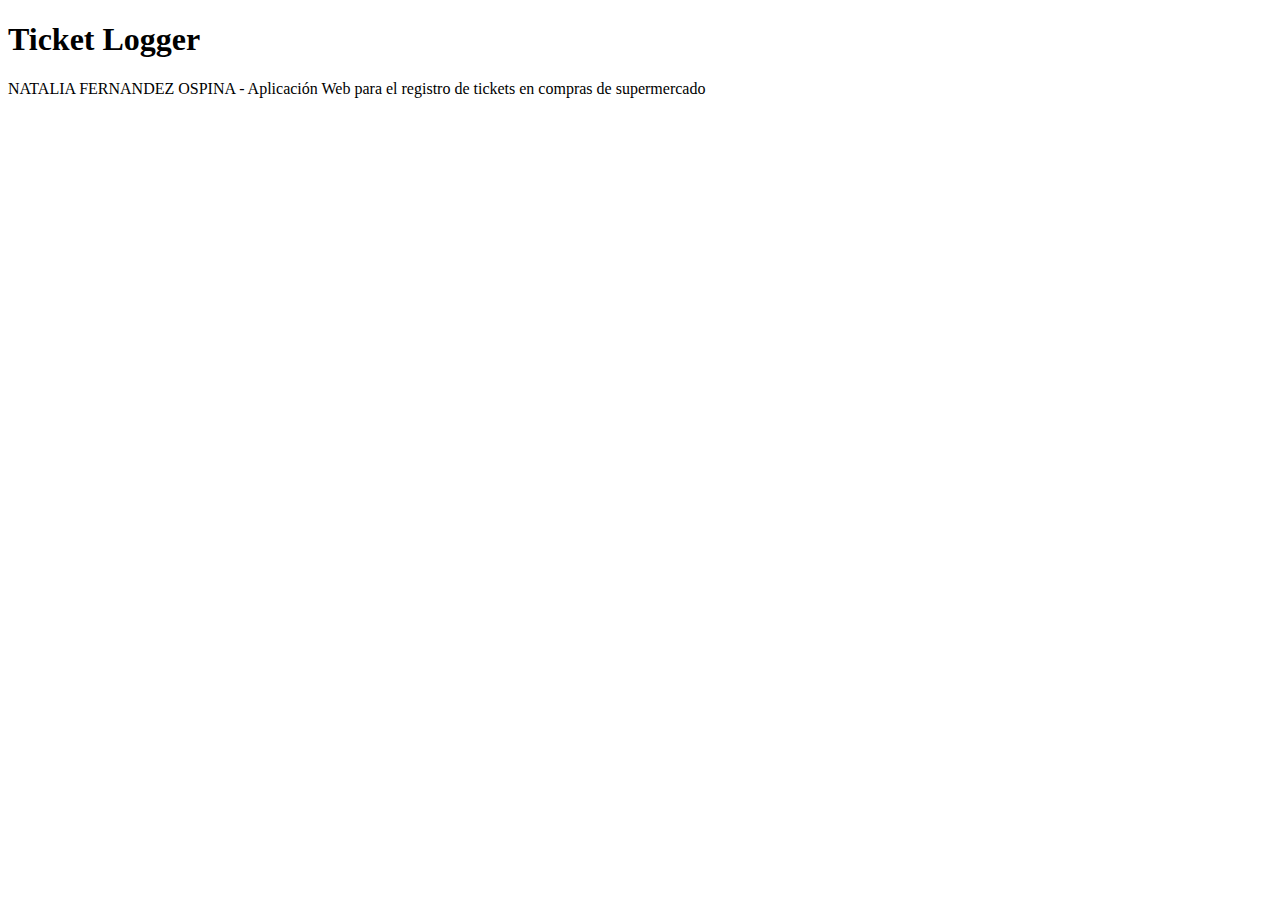
<file: src/main/resources/templates/index.html>
<!DOCTYPE html>
<html xmlns:th="http://www.thymeleaf.org">
<head th:replace="fragments/head :: head ('Ticket Logger - Home')"></head>

<body class="d-flex flex-column h-100">

<!-- Insertar el fragmento del header -->
<header th:replace="fragments/header :: header"></header>

<!-- Contenido dinámico -->
<main class="flex-shrink-0">
    <div class="container">
        <h1 class="mt-5">Ticket Logger</h1>
        <p class="lead">NATALIA FERNANDEZ OSPINA - Aplicación Web para el registro de tickets en compras de supermercado</p>
    </div>
</main>


<!-- Insertar el fragmento del footer -->
<footer th:replace="fragments/footer :: footer"></footer>

</body>
</html>
</file>
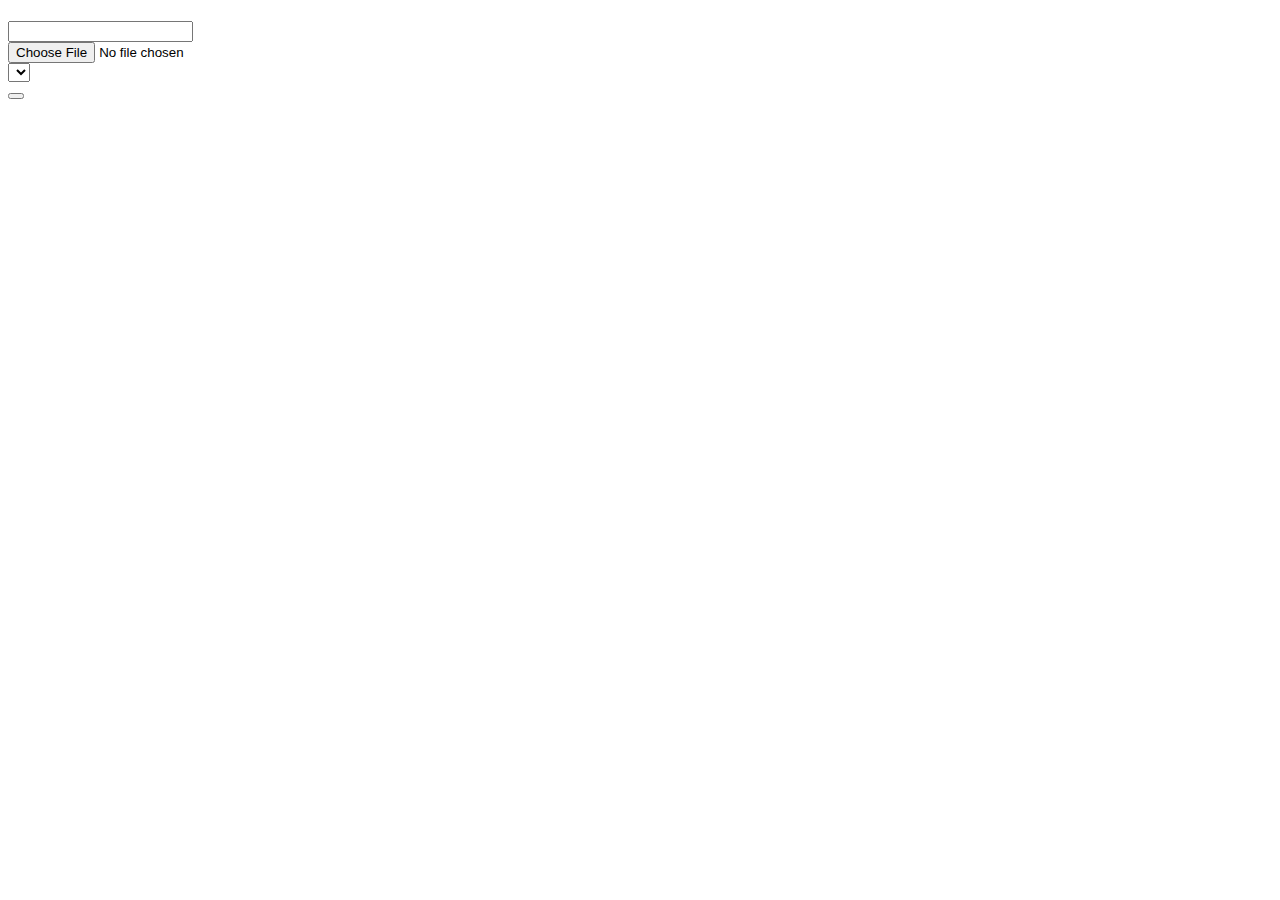
<file: src/main/resources/templates/category-form.html>
<!DOCTYPE html>
<html xmlns:th="http://www.thymeleaf.org">
<head th:replace="fragments/head :: head ('Ticket Logger - Insertar/Actualizar Categoría')"></head>
<body>

<header th:replace="fragments/header :: header"></header>

<main class="container mt-5">
  <h1 th:text="${category.id == null} ? #{msg.category-form.add} : #{msg.category-form.edit}"></h1>

  <div th:if="${errorMessage}" class="alert alert-danger" th:text="${errorMessage}"></div>

  <!-- Formulario de inserción/edición de categoría con enctype para permitir la carga de imágenes -->
  <form th:action="${category.id == null} ? @{/categories/insert} : @{/categories/update}"
        th:object="${category}" method="post" enctype="multipart/form-data" class="mt-4">
    <input type="hidden" th:field="*{id}" />
    <div th:if="${#fields.hasErrors('id')}" class="text-danger" th:errors="*{id}"></div>

    <div class="mb-3">
      <label for="name" class="form-label" th:text="#{msg.category-form.name}"></label>
      <input type="text" th:field="*{name}" id="name" class="form-control" required/>
      <div th:if="${#fields.hasErrors('name')}" class="text-danger" th:errors="*{name}"></div>
    </div>

    <!-- Campo independiente para cargar la imagen -->
    <div class="mb-3">
      <label for="imageFile" class="form-label" th:text="#{msg.category-form.image}"></label>
      <input type="file" name="imageFile" id="imageFile" class="form-control" accept="image/*"/>
    </div>

    <!-- Botón select para la categoría principal -->
    <div class="mb-3">
      <label for="parentCategory" class="form-label" th:text="#{msg.category-form.parentCategory}"></label>
      <select th:field="*{parentCategory.id}" id="parentCategory" class="form-control">
        <option value="" th:text="#{msg.category-form.select-name}"></option>
        <option th:each="parentCategory : ${listCategories}"
                th:value="${parentCategory.id}"
                th:text="${parentCategory.name}"
                th:selected="${category.parentCategory != null and category.parentCategory.id == parentCategory.id}">
        </option>
      </select>
      <div th:if="${#fields.hasErrors('parentCategory')}" class="text-danger" th:errors="*{parentCategory}"></div>
    </div>

    <button type="submit" class="btn btn-primary"
            th:text="${category.id == null} ? #{msg.category-form.create} : #{msg.category-form.update}">
    </button>
  </form>

  <a th:href="@{/categories}" class="btn btn-secondary mt-3" th:text="#{msg.category-form.returnback}"></a>
</main>

<footer th:replace="fragments/footer :: footer"></footer>

</body>
</html>
</file>
<file: src/main/resources/templates/location-form.html>
<!DOCTYPE html>
<html xmlns:th="http://www.thymeleaf.org">
<head th:replace="fragments/head :: head ('Ticket Logger - Insertar/Actualizar Ubicación')"></head>

<body>

<!-- Incluir el fragmento del header -->
<header th:replace="fragments/header :: header"></header>

<main class="container mt-5">
    <h1 th:text="${location.id == null} ? #{msg.location-form.add} : #{msg.location-form.edit}"></h1>

    <!-- Mostrar un mensaje de error si existe -->
    <div th:if="${errorMessage}" class="alert alert-danger" th:text="${errorMessage}"></div>

    <form th:action="${location.id == null} ? @{/locations/insert} : @{/locations/update}"
          th:object="${location}" method="post" class="mt-4">
        <input type="hidden" th:field="*{id}" />
        <div th:if="${#fields.hasErrors('id')}" class="text-danger" th:errors="*{id}"></div>

        <div class="mb-3">
            <label for="address" class="form-label" th:text="#{msg.location-form.address}"></label>
            <input type="text" th:field="*{address}" id="address" class="form-control" required/>
            <div th:if="${#fields.hasErrors('address')}" class="text-danger" th:errors="*{address}"></div>
        </div>

        <div class="mb-3">
            <label for="city" class="form-label" th:text="#{msg.location-form.city}"></label>
            <input type="text" th:field="*{city}" id="city" class="form-control" required/>
            <div th:if="${#fields.hasErrors('city')}" class="text-danger" th:errors="*{city}"></div>
        </div>

        <!-- Selector de provincia -->
        <div class="mb-3">
            <label for="province" class="form-label" th:text="#{msg.location-form.province}"></label>
            <select th:field="*{province.id}" id="province" class="form-control" required>
                <option value="" th:text="#{msg.location-form.select-province}"></option>
                <option th:each="province : ${listProvinces}" th:value="${province.id}"
                        th:text="${province.name}" th:selected="${location.province?.id == province.id}"></option>
            </select>
            <div th:if="${#fields.hasErrors('province.id')}" class="text-danger" th:errors="*{province.id}"></div>
        </div>

        <!-- Selector de supermercado -->
        <div class="mb-3">
            <label for="supermarket" class="form-label" th:text="#{msg.location-form.supermarket}"></label>
            <select th:field="*{supermarket.id}" id="supermarket" class="form-control" required>
                <option value="" th:text="#{msg.location-form.select-supermarket}"></option>
                <option th:each="supermarket : ${listSupermarkets}" th:value="${supermarket.id}"
                        th:text="${supermarket.name}" th:selected="${location.supermarket?.id == supermarket.id}"></option>
            </select>
            <div th:if="${#fields.hasErrors('supermarket.id')}" class="text-danger" th:errors="*{supermarket.id}"></div>
        </div>

        <button type="submit" class="btn btn-primary"
                th:text="${location.id == null} ? #{msg.location-form.create} : #{msg.location-form.update}">
        </button>
    </form>

    <!-- Volver a la lista de ubicaciones -->
    <a th:href="@{/locations}" class="btn btn-secondary mt-3" th:text="#{msg.location-form.returnback}"></a>
</main>

<!-- Incluir el fragmento del footer -->
<footer th:replace="fragments/footer :: footer"></footer>

</body>
</html>
</file>
<file: src/main/resources/templates/province-form.html>
<!DOCTYPE html>
<html xmlns:th="http://www.thymeleaf.org">
<head th:replace="fragments/head :: head ('Ticket Logger - Insertar/Actualizar Provincia')"></head>

<body>

<!-- Incluir el fragmento del header -->
<header th:replace="fragments/header :: header"></header>

<main class="container mt-5">
    <h1 th:text="${province.id == null} ? #{msg.province-form.add} : #{msg.province-form.edit}"></h1>

    <!-- Mostrar un mensaje de error si existe -->
    <div th:if="${errorMessage}" class="alert alert-danger" th:text="${errorMessage}"></div>

    <form th:action="${province.id == null} ? @{/provinces/insert} : @{/provinces/update}"
          th:object="${province}" method="post" class="mt-4">
        <input type="hidden" th:field="*{id}" />
        <div th:if="${#fields.hasErrors('id')}" class="text-danger" th:errors="*{id}"></div>

        <div class="mb-3">
            <label for="code" class="form-label" th:text="#{msg.province-form.code}"></label>
            <input type="text" th:field="*{code}" id="code" class="form-control" required/>
            <div th:if="${#fields.hasErrors('code')}" class="text-danger" th:errors="*{code}"></div>
        </div>

        <div class="mb-3">
            <label for="name" class="form-label" th:text="#{msg.province-form.name}"></label>
            <input type="text" th:field="*{name}" id="name" class="form-control" required/>
            <div th:if="${#fields.hasErrors('name')}" class="text-danger" th:errors="*{name}"></div>
        </div>

        <!-- Boton SELECT para la clase Region -->
        <div class="mb-3">
            <label for="region" class="form-label" th:text="#{msg.province-form.region}"></label>
            <select th:field="*{region.id}" id="region" class="form-control" required>
                <option value="" th:text="#{msg.province-form.select-region}"></option>
                <option th:each="region : ${listRegions}" th:value="${region.id}"
                        th:text="${region.name}" th:selected="${province.region?.id == region.id}"></option>
            </select>
            <div th:if="${#fields.hasErrors('region.id')}" class="text-danger" th:errors="*{region.id}"></div>
        </div>

        <button type="submit" class="btn btn-primary"
                th:text="${province.id == null} ? #{msg.province-form.create} : #{msg.province-form.update}">
        </button>
    </form>

    <!-- Volver a la lista de provincias -->
    <a th:href="@{/provinces}" class="btn btn-secondary mt-3" th:text="#{msg.province-form.returnback}"></a>
</main>

<!-- Incluir el fragmento del footer -->
<footer th:replace="fragments/footer :: footer"></footer>

</body>
</html>
</file>
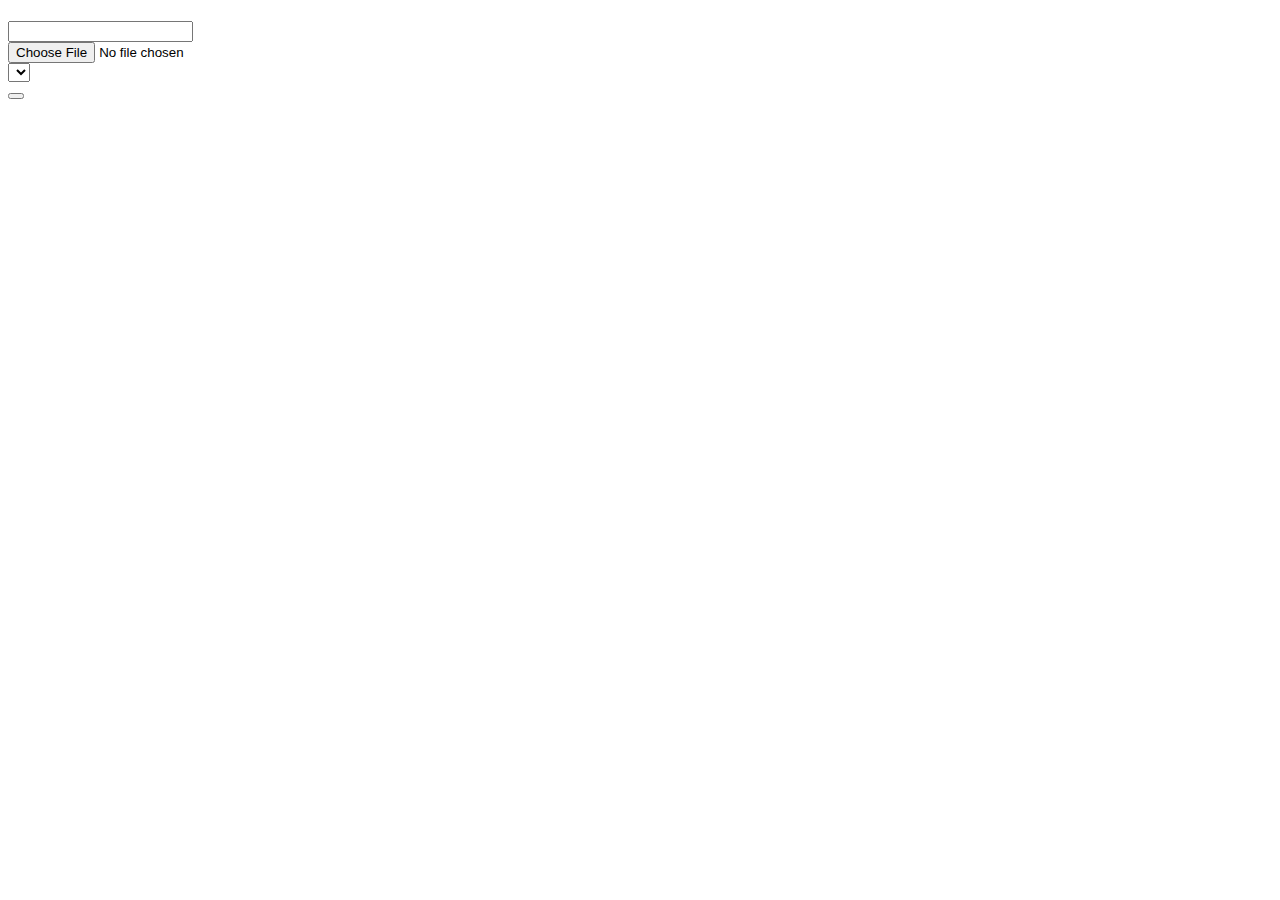
<file: src/main/resources/templates/region-form.html>
<!DOCTYPE html>
<html xmlns:th="http://www.thymeleaf.org">
<head th:replace="fragments/head :: head ('Ticket Logger - Insertar/Actualizar Categoría')"></head>
<body>

<header th:replace="fragments/header :: header"></header>

<main class="container mt-5">
    <h1 th:text="${category.id == null} ? #{msg.category-form.add} : #{msg.category-form.edit}"></h1>

    <div th:if="${errorMessage}" class="alert alert-danger" th:text="${errorMessage}"></div>

    <!-- Formulario de inserción/edición de categoría con enctype para permitir la carga de imágenes -->
    <form th:action="${category.id == null} ? @{/categories/insert} : @{/categories/update}"
          th:object="${category}" method="post" enctype="multipart/form-data" class="mt-4">
        <input type="hidden" th:field="*{id}" />
        <div th:if="${#fields.hasErrors('id')}" class="text-danger" th:errors="*{id}"></div>

        <div class="mb-3">
            <label for="name" class="form-label" th:text="#{msg.category-form.name}"></label>
            <input type="text" th:field="*{name}" id="name" class="form-control" required/>
            <div th:if="${#fields.hasErrors('name')}" class="text-danger" th:errors="*{name}"></div>
        </div>

        <!-- Campo independiente para cargar la imagen -->
        <div class="mb-3">
            <label for="imageFile" class="form-label" th:text="#{msg.category-form.image}"></label>
            <input type="file" name="imageFile" id="imageFile" class="form-control" accept="image/*"/>
        </div>

        <!-- Botón select para la categoría principal -->
        <div class="mb-3">
            <label for="parentCategory" class="form-label" th:text="#{msg.category-form.parentCategory}"></label>
            <select th:field="*{parentCategory}" id="parentCategory" class="form-control">
                <option value="" th:text="#{msg.category-form.select-name}"></option>
                <option th:each="parentCategory : ${listCategories}"
                        th:value="${parentCategory}"
                        th:text="${parentCategory.name}"
                        th:selected="${category.parentCategory != null and category.parentCategory.id == parentCategory.id}">
                </option>
            </select>
            <div th:if="${#fields.hasErrors('parentCategory')}" class="text-danger" th:errors="*{parentCategory}"></div>
        </div>

        <button type="submit" class="btn btn-primary"
                th:text="${category.id == null} ? #{msg.category-form.create} : #{msg.category-form.update}">
        </button>
    </form>

    <a th:href="@{/categories}" class="btn btn-secondary mt-3" th:text="#{msg.category-form.returnback}"></a>
</main>

<footer th:replace="fragments/footer :: footer"></footer>

</body>
</html>
</file>
